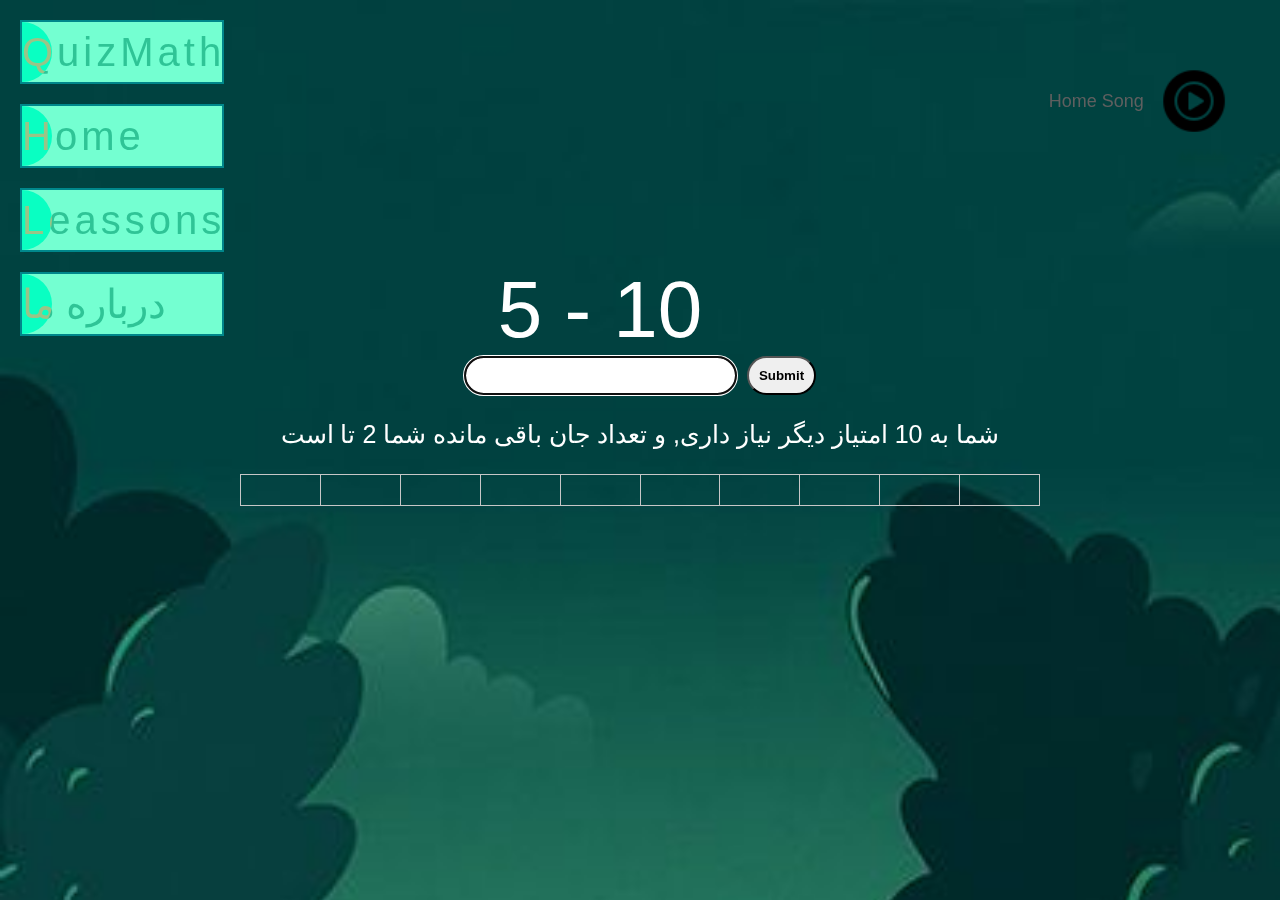
<file: Math-game.html>
<!DOCTYPE html>
<html lang="en">
<head>
    <meta charset="UTF-8">
    <title>Math Game</title>
    <link rel="stylesheet" href="./Math Game/Math-game.css">
    <meta name='viewport' content='width=device-width, initial-scale=1.0, maximum-scale=1.0, user-scalable=0' />
</head>
<body>
 
    <nav class="main">
        <ul>
          <li><a href="./math.html"><span>QuizMath</span></a></li>
          <li><a href="./index.html"><span>Home</span></a></li>
          <li><a href="./Season1.html"><span>Leassons</span></a></li>
          <li><a href="./about.html"><span>درباره ما</span></a></li>
        </ul>
      </nav>
 
    <div class="clr"></div>

    <div class="song-container">
        <div class="content">
            <div class="right-col">
                <p>Home Song</p>
                <img style="width: 70px;" src="./Image/icon-play.png" id="icon">
            </div>
        </div>
    </div>
    <audio id="mySong" autoplay="true">
        <source src="./Image/Song.mp3" type="audio/mp3">
    </audio>
    <div class="clr"></div>

    <div class="main-ui">
        <p class="problem"></p>
        <form action="" class="our-form">
          <input type="text" class="our-field" autocomplete="off">
          <button>Submit</button>
        </form>
        <p class="status">شما به <span class="points-needed">10</span> امتیاز دیگر نیاز داری, و تعداد جان باقی مانده شما <span class="mistakes-allowed">2</span> تا است</p>
        <div class="progress">

          <div class="boxes">
            <div class="box"></div>
            <div class="box"></div>
            <div class="box"></div>
            <div class="box"></div>
            <div class="box"></div>
            <div class="box"></div>
            <div class="box"></div>
            <div class="box"></div>
            <div class="box"></div>
            <div class="box"></div>
          </div>

          <div class="progress-inner"></div>
        </div>
      </div>
      
      <div class="overlay">
        <div class="overlay-inner">
          <p class="end-message"></p>
          <button class="reset-button">از اول</button>
        </div>
      </div>    
      <script src="./Math Game/Math-game.js"></script>
</body>
</html>
</file>
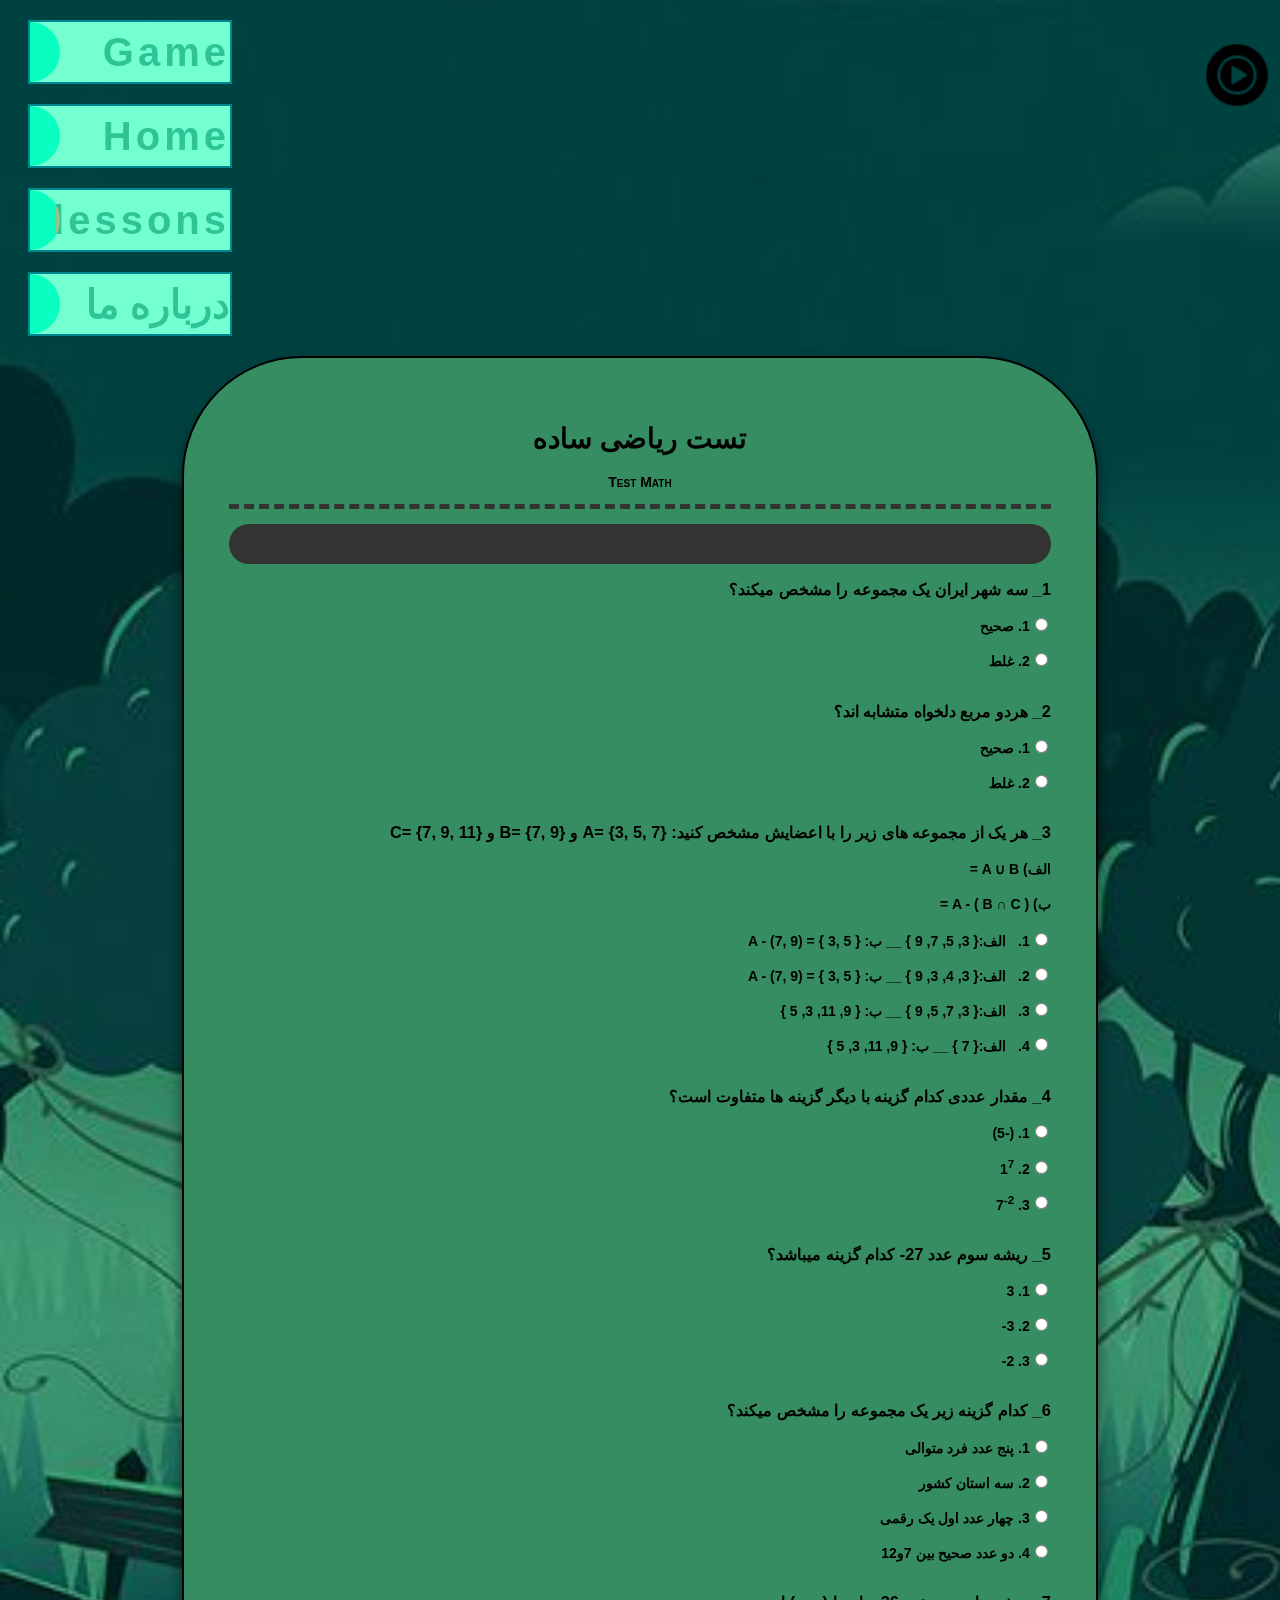
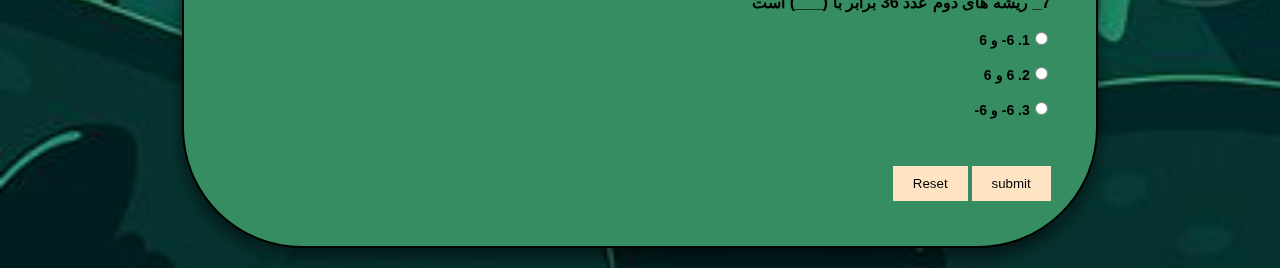
<file: math.html>
<!DOCTYPE html>
<html lang="en">
<head>
    <meta charset="UTF-8">
    <link rel="stylesheet" href="./TEST/math.css" type="text/css">
    <script type="text/javascript" src="./TEST/math.js"></script>
    <title>Math Test</title>
    <meta name='viewport' content='width=device-width, initial-scale=1.0, maximum-scale=1.0, user-scalable=0' />
</head>
<body>

    <div class="song-container">

        <div class="content">
            <div class="right-col">
                <img style="width: 70px;" src="./Image/icon-play.png" id="icon">
            </div>
        </div>

    </div>

    <audio id="mySong" autoplay="true">
        <source src="./Image/Song.mp3" type="audio/mp3">
    </audio>

    <nav class="main">
        <ul>
          <li><a href="./Math-game.html"><span>Game</span></a></li>
          <li><a href="./index.html"><span>Home</span></a></li>
          <li><a href="./Season1.html"><span>lessons</span></a></li>
          <li><a href="./about.html"><span>درباره ما</span></a></li>
        </ul>
      </nav>

    
    <div id="container">
        <header>
            <h1>تست ریاضی ساده</h1>
            <p>Test Math</p>
        </header>

        <section>
            <div id="result"></div>
            <form name="quizForms" onsubmit="return submitanswers();">

            <h3> 1_ سه شهر ایران یک مجموعه را مشخص میکند؟</h3>
            <input type="radio" name="q1" value="a">1.  صحیح  <br><br>
            <input type="radio" name="q1" value="b">2.  غلط  <br> <br>
            
            <h3> 2_ هردو مربع دلخواه متشابه اند؟</h3>
            <input type="radio" name="q2" value="a">1.  صحیح  <br> <br>
            <input type="radio" name="q2" value="b">2.  غلط  <br> <br>

            <h3> 3_ هر یک از مجموعه های زیر را با اعضایش مشخص کنید: A= {3, 5, 7} و B= {7, 9} و C= {7, 9, 11} </h3>
            <h4> الف) A ∪ B = </h4>
            <h4> ب) A - ( B ∩ C ) = </h4>
            <input type="radio" name="q3" value="a">1.  &nbsp; الف:{ 3, 5, 7, 9 } __ ب:  A - (7, 9) = { 3, 5 } &nbsp; <br> <br>  
            <input type="radio" name="q3" value="b">2.  &nbsp; الف:{ 3, 4, 3, 9 } __ ب:  A - (7, 9) = { 3, 5 } &nbsp; <br> <br>
            <input type="radio" name="q3" value="c">3.  &nbsp; الف:{ 3, 7, 5, 9 } __ ب:  { 9, 11, 3, 5 }  &nbsp; <br> <br>
            <input type="radio" name="q3" value="d">4.  &nbsp; الف:{ 7 } __ ب:  {  9, 11, 3, 5  } &nbsp; <br> <br>
            
            <h3>4_ مقدار عددی کدام گزینه با دیگر گزینه ها متفاوت است؟ </h3>
            <input type="radio" name="q4" value="a">1. (-5) <br> <br>
            <input type="radio" name="q4" value="b">2. 1<sup>7</sup>  <br> <br>
            <input type="radio" name="q4" value="c">3. 7<sup>-2</sup> <br> <br>

            <h3>5_ ریشه سوم عدد 27- کدام گزینه میباشد؟ </h3>
            <input type="radio" name="q5" value="a">1. 3 <br> <br>
            <input type="radio" name="q5" value="b">2. 3-<br> <br>
            <input type="radio" name="q5" value="c">3. 2-<br> <br>

            <h3>6_ کدام گزینه زیر یک مجموعه را مشخص میکند؟ </h3>
            <input type="radio" name="q6" value="a">1. پنج عدد فرد متوالی <br> <br>
            <input type="radio" name="q6" value="b">2. سه استان کشور <br> <br>
            <input type="radio" name="q6" value="c">3. چهار عدد اول یک رقمی <br> <br>
            <input type="radio" name="q6" value="d">4. دو عدد صحیح بین 7و12 <br> <br>

            <h3>7_ ریشه های دوم عدد 36 برابر با (___) است </h3>
            <input type="radio" name="q7" value="a">1. 6- و 6 <br> <br>
            <input type="radio" name="q7" value="b">2. 6 و 6 <br> <br>
            <input type="radio" name="q7" value="c">3. 6- و 6- <br> <br>
            <br> <br>
            
            <input type="submit" value="submit">
            <input type="reset" name="reset">

            </form>
        </section>

    </div>
<script src="./TEST/math.js" type="text/javascript"></script>
</body>
</html>
</file>
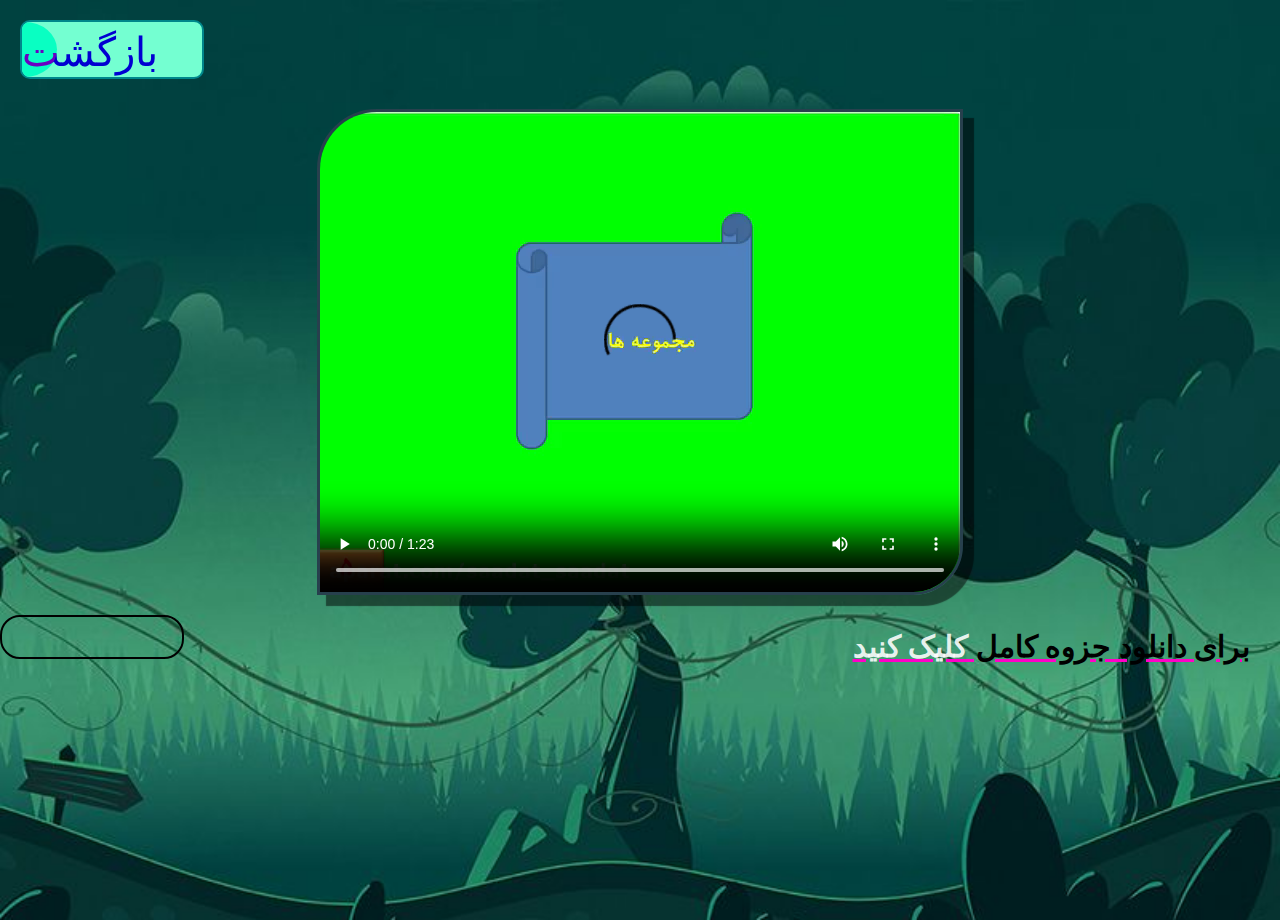
<file: Video.html>
<html lang="en">
<head>
    <meta charset="UTF-8">
    <meta name='viewport' content='width=device-width, initial-scale=1.0, maximum-scale=1.0, user-scalable=0' />
    <link rel="stylesheet" href="./Video/video.css" type="text/css">
    <title>آموزش ریاضی</title>
</head>
<body>
    <nav class="main">
        <ul>
          <li><a href="./Season1.html"><span>بازگشت</span></a></li>
        </ul>
      </nav>

    <div id="container">

        <div id="video-box">
            <video title="آموزش ریاضی فصل 1" controls , autoplay , loop >
            <source src="./Videos/math-Animation.mp4" type="video/mp4">
            <source src="./Videos/math-Animation.mp4" type="video/ogg">
            <source src="./Videos/math-Animation.mp4" type="video/webm">
            لطفا مرورگرخودرا آپدبت کنبد

            </video>
        </div>
    </div>

    <div>
        <marquee class="line" direction="right" scrollamount="5">
            <div class="color-line">
                <p class="prog">
                    ویدیوی آموزش ریاضی
                </p>
            </div>
        </marquee>
    </div>

    <div id="download-id">
        <p class="download">
            برای دانلود جزوه کامل <a class="link" href="./Download FIles/آموزش ریاضی.rar">کلیک کنید</a>
        </p>
    </div>
</body>
</html>
</file>
<file: Math Game/Math-game.css>
body {
    font-family: 'Source Sans Pro', sans-serif;
    margin: 0;
    color: #333;
    background-image: url(../Image/Game.jpg);
    background-repeat: no-repeat;
    background-size: cover;
    background-size: 200%;
  }
  .main-ui {
    margin-top: 10% !important;
    max-width: 800px;
    margin: auto;
  }
  .our-form {
    display: flex;
    justify-content: center;
  }
  
  .status {
    text-align: center;
    font-size: 25px;
    color: #fff;
  }
  
  .boxes {
    display: flex;
    width: 100%;
  }
  
  .progress {
    border: 1px solid #c7c7c7;
    border-right: none;
    position: relative;
  }
  
  .progress-inner {
    position: absolute;
    top: 0;
    bottom: 0;
    width: 100%;
    background-color: #00ccff;
    opacity: .57;
    transform: scaleX(0);
    transform-origin: center left;
    transition: transform .4s ease-out;
  }
  
  .box {
    height: 30px;
    border-right: 1px solid #c7c7c7;
    flex: 1;
  }
  
  .overlay {
    position: fixed;
    top: 0;
    bottom: 0;
    left: 0;
    right: 0;
    background-color: rgba(255, 255, 255, .82);
    display: flex;
    justify-content: center;
    align-items: center;
    opacity: 0;
    visibility: hidden;
    transition: all .33s ease-out;
    transform: scale(1.2);
  }
  
  .overlay-inner {
    text-align: center;
    max-width: 700px;
  }
  
  body.overlay-is-open .overlay,
  .overlay--visible {
    opacity: 1;
    visibility: visible;
    transform: scale(1);
  }
  
  body.overlay-is-open .main-ui,
  .blurred {
    filter: blur(4px);
  }
  
  @keyframes showError {
    50% {
      color: red;
      transform: scale(1.2);
    }
  
    100% {
      color: #333;
      transform: scale(1);
    }
  }
  
  .animate-wrong {
    animation: .45s showError;
  }
  
  .problem {
    font-size: 5rem;
    margin: 0;
    text-align: center;
    color: #fff;
    margin-right: 10%;
  }
  
  .end-message {
    font-size: 1.5rem;
    margin-top: 0;
  }
  
  .reset-button {
    font-size: 1.2rem;
    background-color: #004094;
    border: none;
    color: #FFF;
    border-radius: 7px;
    padding: 12px 20px;
    display: inline-block;
    outline: none;
    cursor: pointer;
  }
  
  .reset-button:hover {
    background-color: #00367e;
  }
  
  .reset-button:focus {
    background-color: #00275a;
  }
 button{
     padding: 10px;
     margin-left: 10px;
     font-weight: bold;
     border-radius: 30px;
 }
 .our-field{
     font-size: 20px;
     border-radius: 30px;
 }
 .clr {
     clear: both;
 }
 /* song */
 .song-container{
    margin-top: -450px;
    height: 100%;
    width: 100%;
    position: relative;
}
.right-col{ 
    float: right;
    margin-right: 4%;
    margin-top: 160px;
    display: flex;
    align-items: center;
}
.right-col p{
    font-size: 18px;
    color: #5f5f5f;
    font-weight: 400;
    margin-right: 15px;
}
#icon{
    width: 80px;
    cursor: pointer;
}
 /* ENd Of Song */
 /* SIde */
 .main{
     width: 30px;
}
.main a{
    text-decoration: none;
}

nav ul {
	list-style-type: none;
	padding: 0;
}

nav ul li {
	font-size: 40px;
	font-family: sans-serif;
	background-color: rgb(116, 255, 209);
	border: 2px solid rgb(0, 135, 139);
	letter-spacing: 0.1em;
	width: 5em;
	height: 1.5em;
	line-height: 1.5em;
	position: relative;
	overflow: hidden;
	margin: 0.5em;
	cursor: pointer;
}

nav ul li span {
	color: rgb(163, 59, 59);
	mix-blend-mode: difference;
}

nav ul li::before {
	content: '';
	position: absolute;
	width: 1.5em;
	height: inherit;
	background-color: rgb(9, 255, 194);
	border-radius: 50%;
	top: 0;
	left: -0.75em;
	transition: 0.5s ease-out;
}

nav ul li:hover::before {
	transform: scale(7);
}
.clr{
  clear: both;
}
 /* side end */
 /* Responsive */
 @media (max-width: 980px){
  .main ul li{
    width: 110px;
    height: 30px;
  }
  .main ul li{
    align-items: center;
    font-size: 20px;
  }
  .main-ui {
    margin-top: 24%;
  }
}

@media (max-width: 780px){
  .main ul li{
    width: 110px;
    height: 30px;
  }
  .main ul li{
    align-items: center;
    font-size: 20px;
  }
}

@media (max-width: 650px){
  .main ul li{
    width: 90px;
    height: 20px;
  }
  .main ul li{
    align-items: center;
    font-size: 15px;
  }
  span{
    color: red;
  }
  .main-ui {
    margin-top: 50% !important;
  }
}
 /* End OF Responsive */
</file>
<file: TEST/math.css>
*{
    direction: rtl;
}
body{
    background-image: url(../Image/Game.jpg);
    background-repeat: no-repeat;
    background-size: cover;
    font-size: 14px;
    font-family: sans-serif;
    font-weight: bold;
}
#container{
    width: 65%;
    background-color: rgb(53, 141, 97);
    overflow: hidden;
    margin: 20px auto;
    padding: 45px;
    border: 2px solid;
    box-shadow: 0 10px 15px 0 rgba(0, 0, 0, 0.5);
    border-radius: 120px;

}
header{
    text-align: center;
    border-bottom: 5px dashed #333;
}
header h2{
    margin: 0px;
    padding: 0px;
}
header p {
    font-variant: small-caps;
}
section{
    min-height: 400px;
}
input[type="submit"] {
    color: black;
    background-color: bisque;
    padding: 10px 20px;
    border: none;
}
input[type="submit"]:hover{
    background-color: antiquewhite;
    color: rgb(82, 82, 82);
    border-radius: 20px;
}
#result{
    margin-top: 15px;
    background-color: #333;
    color: #fff;
    padding: 20px;
    border-radius: 20px;
}
#result h3{
    padding: 0px;
    text-align: center;
}
#result span{
    color: tomato;
    font-weight: bold;
}
input[type="reset"] {
    color: black;
    background-color: bisque;
    padding: 10px 20px;
    border: none;
}
input[type="reset"]:hover{
    background-color: antiquewhite;
    color: rgb(82, 82, 82);
    border-radius: 20px;
}
/* Song */

.song-container{
	z-index: 10000;
    height: 100%;
    width: 100%;    
    position: relative;
}
.content{
    width: 100%;
    position: absolute;;
}
.right-col{ 
    position: fixed;
    float: right;
    margin-top: 20px;
    display: flex;
    align-items: center;
}
.right-col p{
    font-size: 18px;
    color: #5f5f5f;
    font-weight: 400;
    margin-right: 15px;
}
#icon{
    width: 80px;
    cursor: pointer;
}   

/* End OF Song */
/* Main */
.main{
    z-index: 1000;
    direction: ltr;
}
.main a{
    text-decoration: none;
}
nav ul {
	list-style-type: none;
	padding: 0;
    direction: ltr;

}

nav ul li {
	font-size: 40px;
	font-family: sans-serif;
	background-color: rgb(116, 255, 209);
	border: 2px solid rgb(0, 135, 139);
	letter-spacing: 0.1em;
	width: 5em;
	height: 1.5em;
	line-height: 1.5em;
	position: relative;
	overflow: hidden;
	margin: 0.5em;
	cursor: pointer;
}

nav ul li span {
	color: rgb(163, 59, 59);
	mix-blend-mode: difference;
}

nav ul li::before {
	content: '';
	position: absolute;
	width: 1.5em;
	height: inherit;
	background-color: rgb(9, 255, 194);
	border-radius: 50%;
	top: 0;
	left: -0.75em;
	transition: 0.5s ease-out;
}

nav ul li:hover::before {
	transform: scale(7);
}
/* End Of Main */
</file>
<file: Video/video.css>
*{
    margin: 0;
    padding: 0;
}
body{
    background-color: rgb(197, 197, 197);
    background-image: url(../Image/Game.jpg);
    background-size: cover;
    background-repeat: no-repeat;
    height: 100%;
}
#container{
    text-align: center;
    margin-bottom: 20px;
}
.line{
    direction: rtl;
    text-align: center;
    border: 2px solid rgb(0, 0, 0);
    height: 40px;
    padding: auto;
    margin-bottom: 20px;
    width: 180px;
    border-radius: 20px;
}
.line p {
    font-weight: bold;
    font-size: 30px;
    color: rgb(76, 0, 255);
}
#video-box video{
    border: 3px solid rgb(39, 64, 77);
    border-top-left-radius: 60px;
    border-bottom-right-radius: 50px;
    margin-top: 10px;
    width: 50%;
    box-shadow: 10px 10px 1px 1px rgba(0, 0, 0, 0.5);

}
#download-id{
    float: right;
    font-size: 30px;
    font-weight: bold;
    text-decoration: underline rgb(255, 0, 200);
    margin-right: 30px;
    margin-top: -50px;
}
#download-id a{
    text-decoration: none;
    color: rgba(255, 255, 255, 0.897);
}
#download-id a:hover{
    color: rgb(255, 0, 200);
}
/* navigation */
.main a{
   text-decoration: none;
}

nav ul {
   list-style-type: none;
   padding: 0;
}

nav ul li {
   font-size: 40px;
   font-family: sans-serif;
   background-color: rgb(116, 255, 209);
   border: 2px solid rgb(0, 135, 139);
   letter-spacing: 0.1em;
   width: 180px;
   height: 55px;
   line-height: 1.5em;
   position: relative;
   overflow: hidden;
   margin: 0.5em;
   cursor: pointer;
   border-radius: 10px;
}

nav ul li span {
   color: rgb(115, 255, 0);
   mix-blend-mode: difference;
}

nav ul li::before {
   content: '';
   position: absolute;
   width: 65px;
   height: inherit;
   background-color: rgb(9, 255, 194);
   border-radius: 50%;
   top: 0;
   left: -0.75em;
   transition: 0.5s ease-out;
}

nav ul li:hover::before {
   transform: scale(7);
}

/* responsive */


@media (max-width: 700px){
    #video-box video{
        width: 60%;
    }
}


@media (max-width: 700px){
    #video-box video{
        width: 70%;
    }
}

@media (max-width: 560px){
    #download-id{
        font-size: 25px;
    }
}

@media (max-width: 500px){
    #download-id{
        font-size: 20px;
    }
}

@media (max-width: 400px){
    #download-id{
        font-size: 15px;
    }
    .line p{
        font-size: 15px;
    }
    .line{
        height: 22px;
        width: 160px;
    }
}

@media (max-width: 380px){
    #download-id{
        font-size: 10px;
    }
    .line p{
        font-size: 15px;
    }
    .line{
        height: 15px;
        width: 140px;
    }
}
</file>
